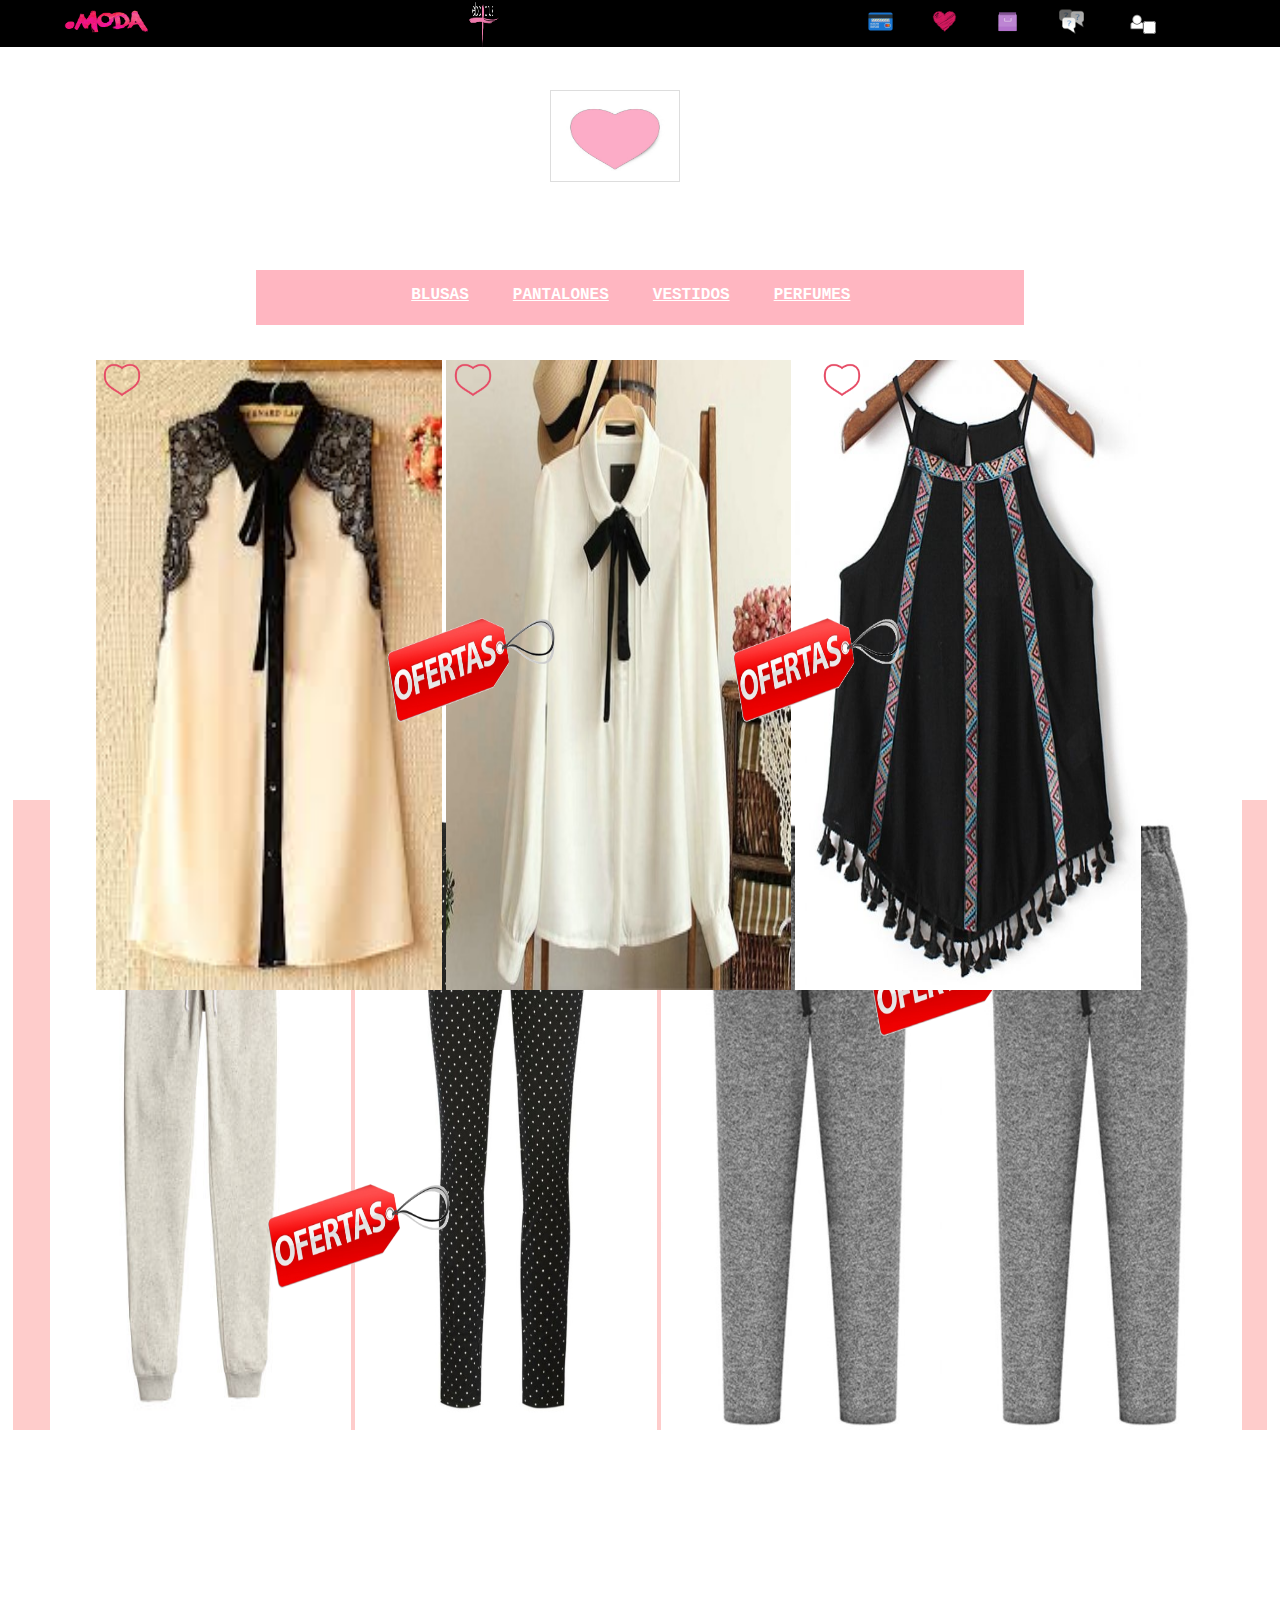
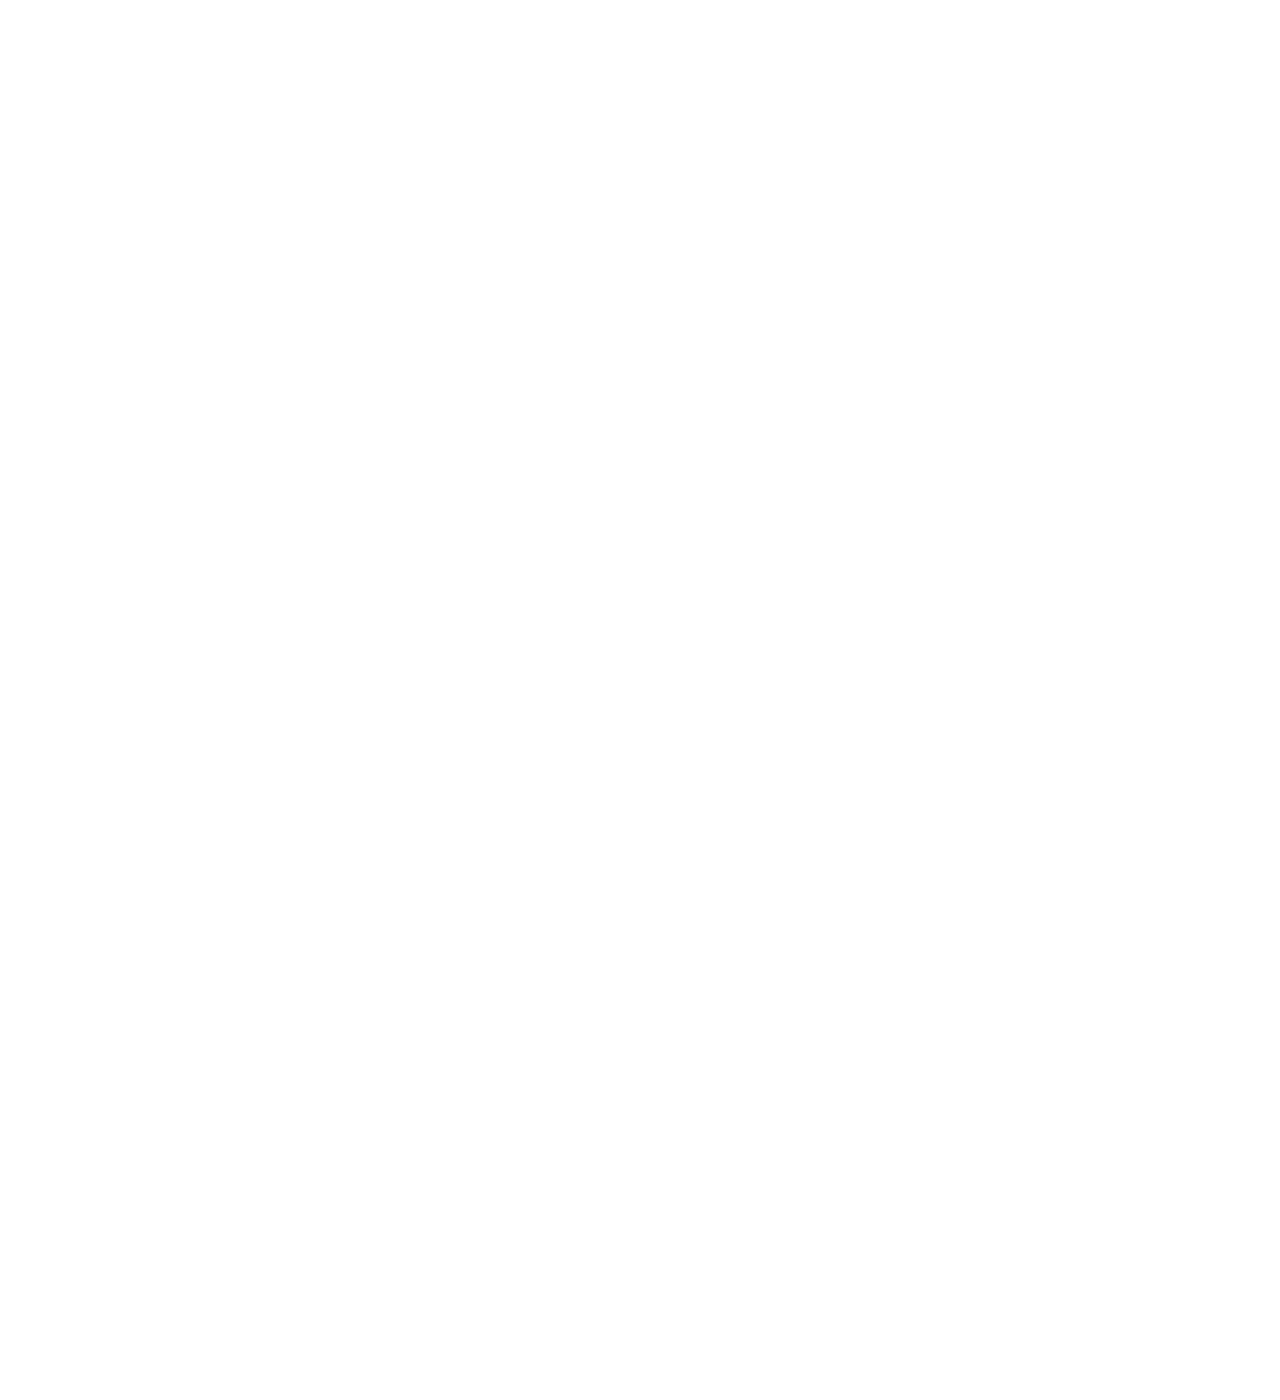
<file: index.html>
<!DOCTYPE html>
<html lang="en">
<head>
    <meta charset="UTF-8">
    <title>My Web Site</title>
    <link rel="stylesheet" href="jquery-ui.min.css">
    <link rel="stylesheet" href="estilos.css">
    
     <script src="modernizr-custom.js"></script>
     <script src="jquery-3.2.0.min.js"></script>
   <script src="jquery-ui.min.js"></script>
    <script src="script.js"></script>
</head>
<body>
 
  <header id="head">
      <img class="tienda" src="moda.png" alt="img">
      <img id="log" class="logos2" src="user.png" alt="img">
      <div>
          <img id="logo2" src="logo2.png" alt="img">
      </div>
      <img class="logos" src="help.png" alt="img"> 
      <img class="logos" src="shopping.png" alt="img">
      <img id="logofav" class="logos" src="fav.png" alt="img" >
      <img  class="logos" src="cred.png" alt="img">
      <div id="login"></div>
      
  </header>
      <img src="cora.jpg" alt="img" id="draggable" class="ui-widget-content">
      <input type="checkbox" id="doc" name="log" value="doc">
      <!--
<ul id="menu">
  <li><div>Ropa</div>
      <ul>
      <li><div>Blusas</div></li>
      <li><div>Vestidos</div></li>
      <li><div>Pantalones</div></li>
    </ul>
  </li>
  <li><div>Cosmeticos</div>
      <ul>
      <li><div>Perfumes</div></li>
      <li><div>Maquillaje</div></li>
    </ul>
  </li>
  <li><div>Zapatos</div>
    <ul>
      <li><div>Tenis</div></li>
      <li><div>Vans</div></li>
    </ul>
  </li>
</ul>
      
    -->
    
  <div id="catalogo">
     
     <h3><a href="">BLUSAS</a></h3>
      <h3><a href="">PANTALONES</a></h3>
      <h3><a href="">VESTIDOS</a></h3>
      <h3><a href="">PERFUMES</a></h3>
    
  </div>

 
  <div id="imagenes">
      <img id="blusa" src="blusa1.jpg" alt="image"><img src="unfav.png" alt="img" id="unfav" >
      <img id="blusa1" src="blusa2.jpg" alt="image"><img src="unfav.png" alt="img" id="unfav2">
      <img id="blusa2" src="blusa3.jpg" alt="image"><img src="unfav.png" alt="img" id="unfav3">
      <img id="offer" src="offer.png" alt="image">
      <img id="offer2" src="offer.png" alt="image">
  </div>
  <div id="imagenes2">
      <img id="pantalon" src="pant1.jpg" alt="image">
      <img id="pantalon1" src="pant2.jpeg" alt="image">
      <img id="pantalon2" src="pant3.jpg" alt="image">
      <img id="pantalon3" src="pant3.jpg" alt="image">
      <img id="offerp" src="offer.png" alt="image">
      <img id="offerp2" src="offer.png" alt="image">
  </div>
</body>
</html>
</file>
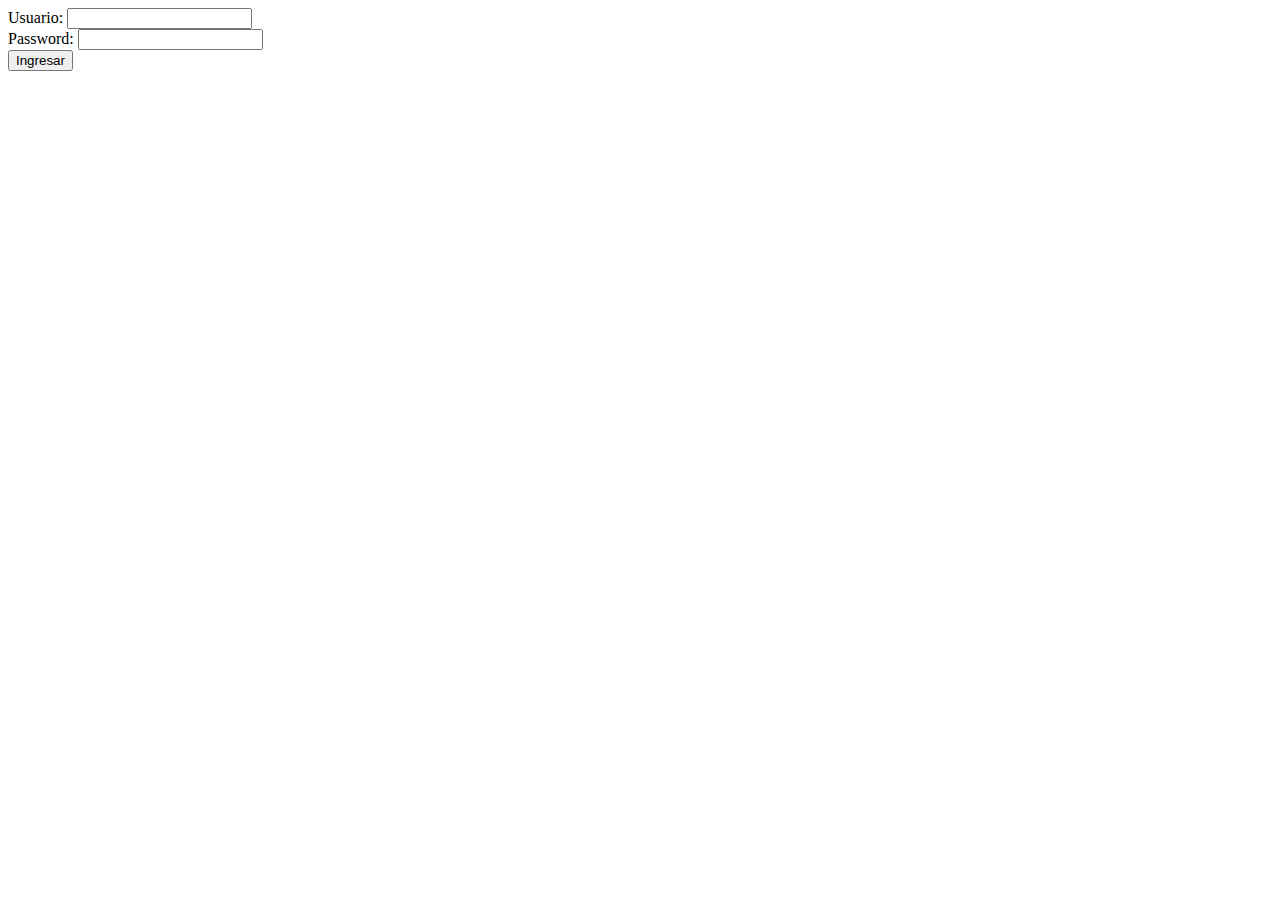
<file: log.html>
<!DOCTYPE html>
<html lang="en">
<head>
    <meta charset="UTF-8">
    <title>Document</title>
    <script src="script.js"></script>
</head>
<body>
   <div id="loghtml">
    <label for="user">Usuario: </label>
    <input type="text" name="user">
    <br>
    <label for="pw">Password: </label>
    <input type="text" name="pw">
    <br>
    <input type="submit" value="Ingresar">
    </div>
</body>
</html>
</file>
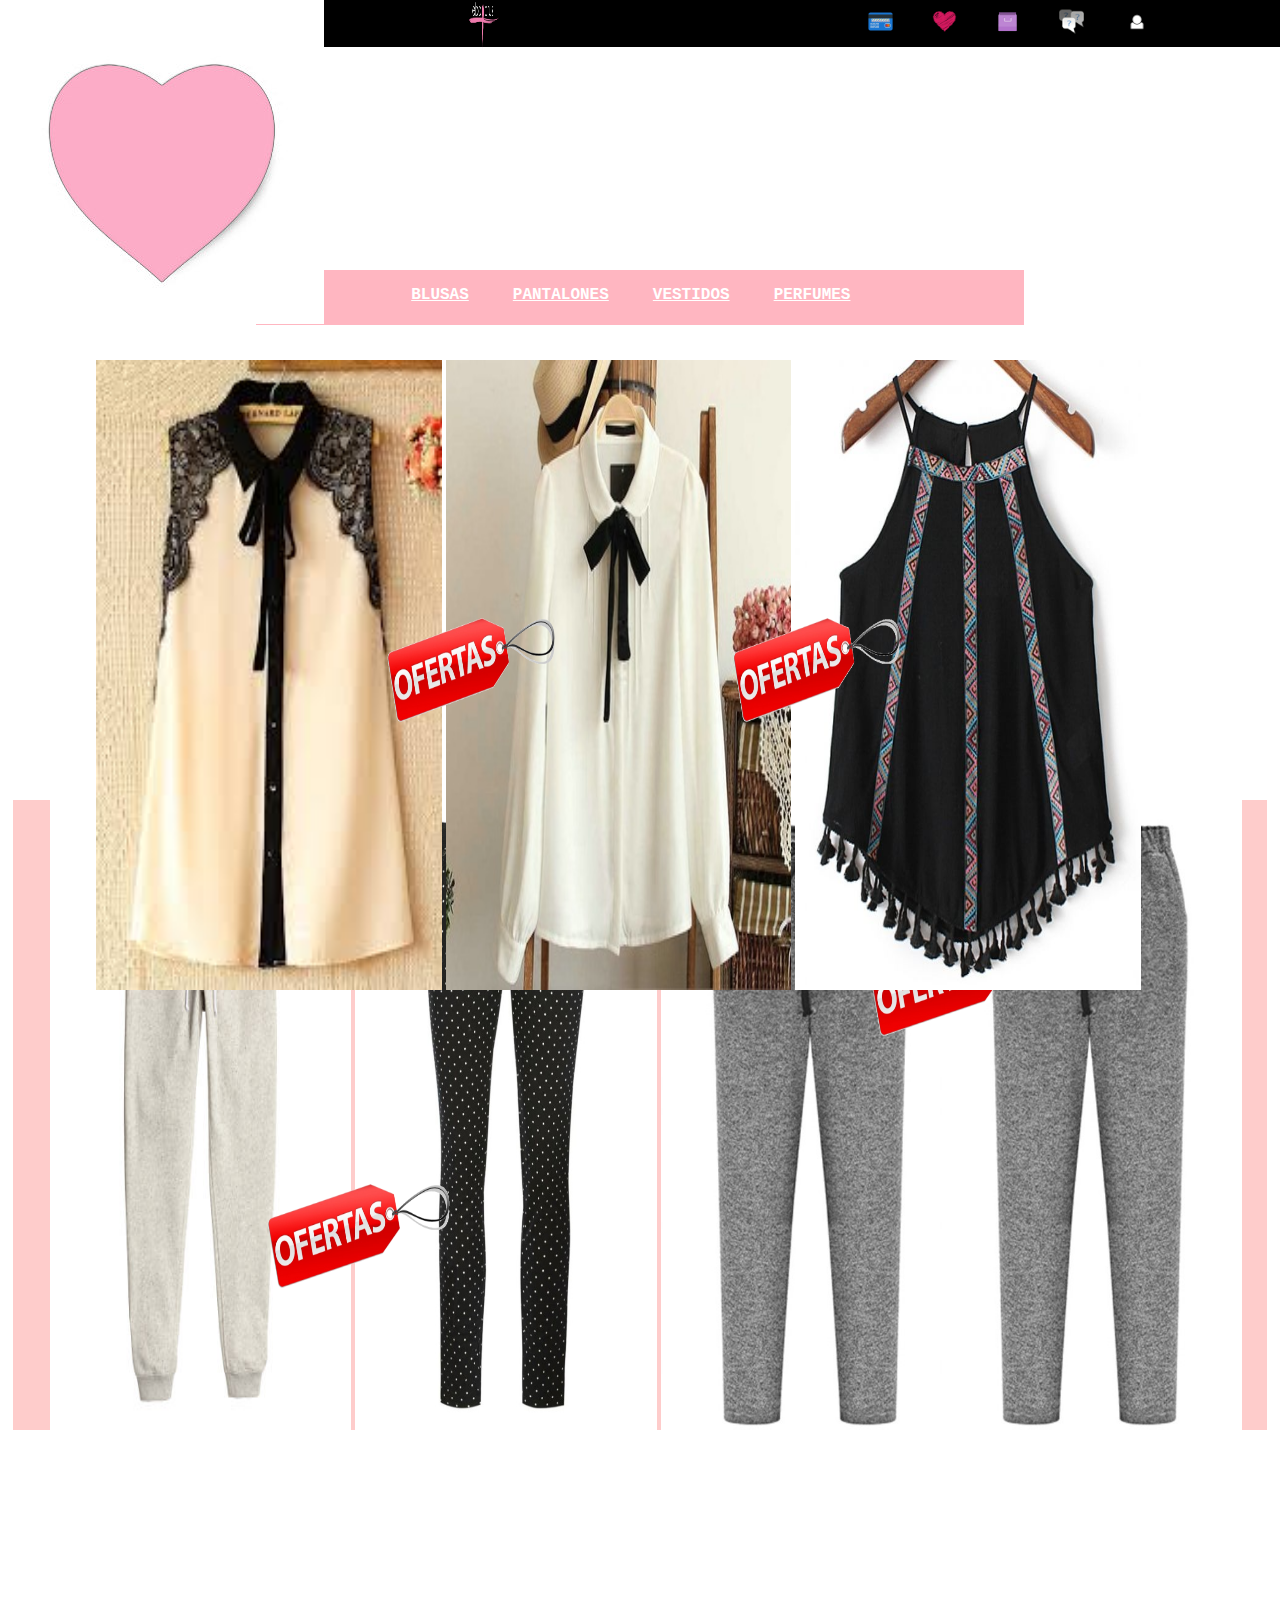
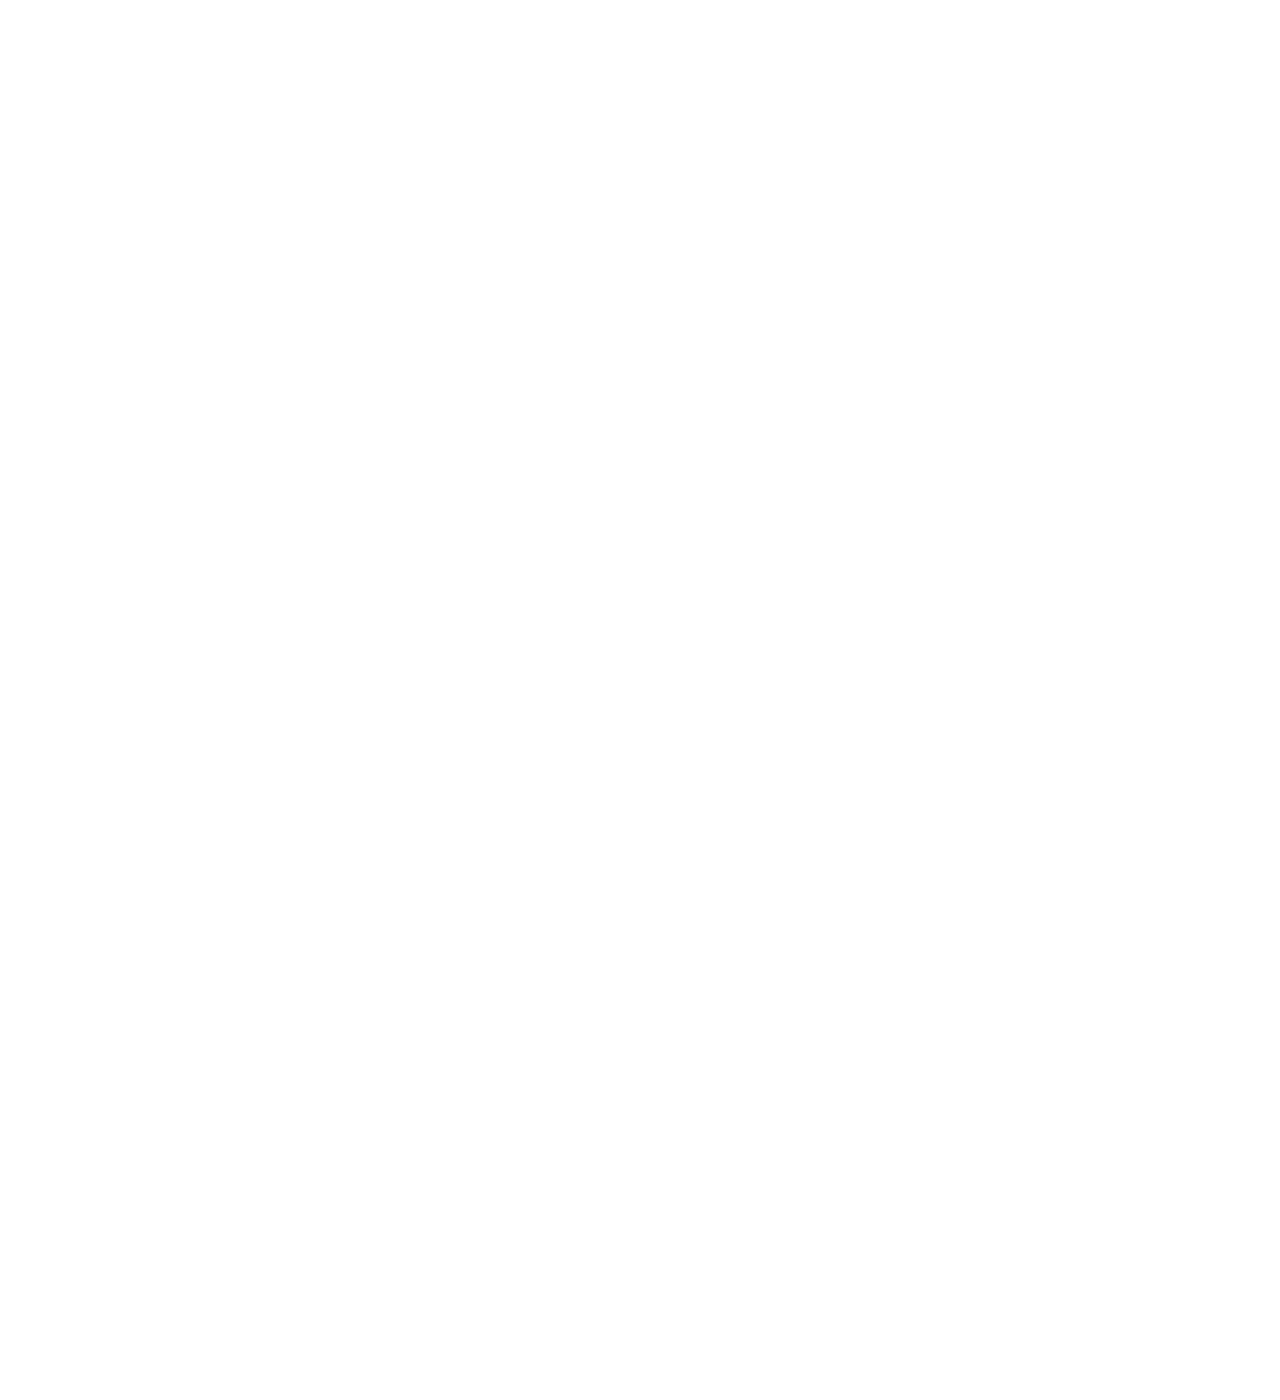
<file: practica II-5.HTML>
<!DOCTYPE html>
<html lang="en">
<head>
    <meta charset="UTF-8">
    <title>My Web Site</title>
    <link rel="stylesheet" href="estilos.css">
</head>
<body>
  <header id="head">
      <img class="tienda" src="moda.png" alt="img">
      <img class="logos2" src="user.png" alt="img">
      <div>
          <img id="logo2" src="logo2.png" alt="img">
      </div>
      <img class="logos" src="help.png" alt="img">
      <img class="logos" src="shopping.png" alt="img">
      <img class="logos" src="fav.png" alt="img">
      <img class="logos" src="cred.png" alt="img">
  </header>
      <img src="cora.jpg" alt="img" id="cora">
  <div id="catalogo">
      <h3><a href="blusas.html">BLUSAS</a></h3>
      <h3><a href="pantalones.html">PANTALONES</a></h3>
      <h3><a href="pantalones.html">VESTIDOS</a></h3>
      <h3><a href="pantalones.html">PERFUMES</a></h3>
  </div>
  <div id="imagenes">
      <img id="blusa" src="blusa1.jpg" alt="image">
      <img id="blusa1" src="blusa2.jpg" alt="image">
      <img id="blusa2" src="blusa3.jpg" alt="image">
      <img id="offer" src="offer.png" alt="image">
      <img id="offer2" src="offer.png" alt="image">
  </div>
  <div id="imagenes2">
      <img id="pantalon" src="pant1.jpg" alt="image">
      <img id="pantalon1" src="pant2.jpeg" alt="image">
      <img id="pantalon2" src="pant3.jpg" alt="image">
      <img id="pantalon3" src="pant3.jpg" alt="image">
      <img id="offerp" src="offer.png" alt="image">
      <img id="offerp2" src="offer.png" alt="image">
  </div>
</body>
</html>
</file>
<file: estilos.css>
#head {
    background-color: black;
    height: 47px;
    width: 100%;
    z-index: -1;
    position: fixed;
    left: 0%;
    top: 0%;
}
   
.tienda {
     width: 85px;
    height: 40px;
    z-index: 5;
    position: relative;
    float: left;
    top: 7%;
    left: 5%;
}

.logos {
    width: 25px;
    height: 25px;
     position: relative;
    float: right;
     top: 20%;
    right: 10%;
    margin-right: 3%;
}

.logos2 {
     width: 30px;
    height: 30px;
     position: relative;
    float: right;
     top: 15%;
    right: 10%;
}

img {
    
}

select {
    background-color: gold;
    font-family: sans-serif;
    border-color: dodgerblue;
    border-radius: 7px;
    font-size: 13pt;
    color: white;
}

form {
    
    margin-top: 30px;
    margin-left: 10px;
    background: url('/home.png');
    background-position: center;
}

div {
     z-index: 5;
    position: relative;
    float: left;
    left: 30%;
    height: 55px; 
    top: 0%;
}

body {
    background-color: white;
    width: 100%;
    height: 3000px;
    margin: 0px;
    padding: 0px;
}

.barra {
    width: 36px;
    height: 36px;
}

input {
    border-radius: 5px;
}

p {
    color: white;
    font-size: 12pt;
    align-items: center;
}


.izq {
    margin-left: 5px;
}

.center {
    padding-left: 50%;
    font-size: 25pt;
}

.der {
    padding-left: 40%;
}

.principal {
    overflow: hidden;
}    


.logos3 {
    width: 25px;
    height: 25px;
     position: relative;
    float: right;
     top: 20%;
    right: 5%;
}

.logossearch {
     width: 25px;
    height: 25px;
     position: relative;
    top: 0%;
    left: 15%;
}

h3 {
   font-size: 12pt;
    font-family: monospace;
    display: inline-block;
    position: relative;
    left: 15%;
    right: 50%;
    color:white;
}

#catalogo {
    /*border: 2px solid black;*/
    position: absolute;
    float: left;
    left: 20%;
    top: 30%;
    width: 60%;
    background-color: lightpink;
    z-index: -4;
}

h1 {
     color: white;
    font-size: 18pt;
}

#imagenes {
    /*border: 2px solid black;*/
    position: absolute;
    left: 3%;
    top: 40%;
    width: 90%;
    height: 70%;
    display: inline-block;
    z-index: -5z
    background-image: url("fondo2.jpg");
}

#blusa {
    position:relative;
    width: 30%;
    height: 100%;
    left: 5%;
}

#offer {
    width: 15%;
    height: 18%;
    position: absolute;
    left: 30%;
    top: 40%;
    z-index: 2;
}

#offer2 {
      width: 15%;
    height: 18%;
    position: absolute;
    left: 60%;
    top: 40%;
    z-index: 2;
}

#imagenes2 {
    /*border: 2px solid black;*/
     position: absolute;
    float: left;
    left:1%;
    top: 800px;
    width: 98%;
    height: 70%;
    display: inline-block;
    z-index: -5;
    background-image: url("fondo3.jpg");
}

html {
    width: 100%;
    height: 100%;
    margin: 0px;
    padding: 0px;
}

#pantalon {
    position:relative;
    width: 24%;
    height: 100%;
    left: 3%;
}

#offerp {
    width: 15%;
    height: 18%;
    position: absolute;
    left: 20%;
    top: 60%;
    z-index: 2;
}

#offerp2 {
     width: 15%;
    height: 18%;
    position: absolute;
    left: 68%;
    top: 20%;
    z-index: 2;
}

a {
     position: relative;
    margin-left: 40px;
    margin-right: 20%;
    color:white;
}

#logo2 {
    width: 25%;
    height: 100%;
}

#for {
    width:  100px;
    height: 100px;
}

#blusa1 {
    position:relative;
    width: 30%;
    height: 100%;
    left: 5%;
}

#blusa2 {
    position:relative;
    width: 30%;
    height: 100%;
    left: 5%;
}

#pantalon1 {
     position:relative;
    width: 24%;
    height: 100%;
    left: 3%;
}

#pantalon2 {
     position:relative;
    width: 24%;
    height: 100%;
    left: 3%;
}

#pantalon3 {
     position:relative;
    width: 24%;
    height: 100%;
    left: 1%;
    right: 5%;
}

#draggable {
    position: relative;
    float: left;
    left: 43%;
    top: 3%;
    width: 10%;
    height: 3%;
}


h4 {
    position: absolute;
    font-size: 12px;
    color: palevioletred;
}

#menu {
    width: 10%;
}

.unfav {
   
}

.unfav2 {
    
}

.unfav3 {
   
}

#unfav {
     position: absolute;
    left: 5.5%;
    width: 40px;
    height: 40px;
    z-index: 5;
    display: inline-block;
}

#div {
    /*--width: 50px;
    height: 50px;*/
    z-index: 5;
}

#cuenta {
    position: relative;
    left: 5.5%;
    top: 45%;
    width: 34px;
    height: 34px;
    background: white;
    z-index: 5;
}

#unfav2 {
    position: absolute;
    left: 36%;
    width: 40px;
    height: 40px;
    z-index: 5;
    display: inline-block;
}

#unfav3 {
     position: absolute;
    left: 68%;
    width: 40px;
    height: 40px;
    z-index: 5;
    display: inline-block;
}

#login {
   
}

#doc {
    position: absolute;
    left: 89%;
    top: 2%;
}

#loghtml {
     background-color: pink;
     position: absolute;
   left:  80%;
    top: 100%;
    width: 20%;
    height: 300%;
   
}
</file>
